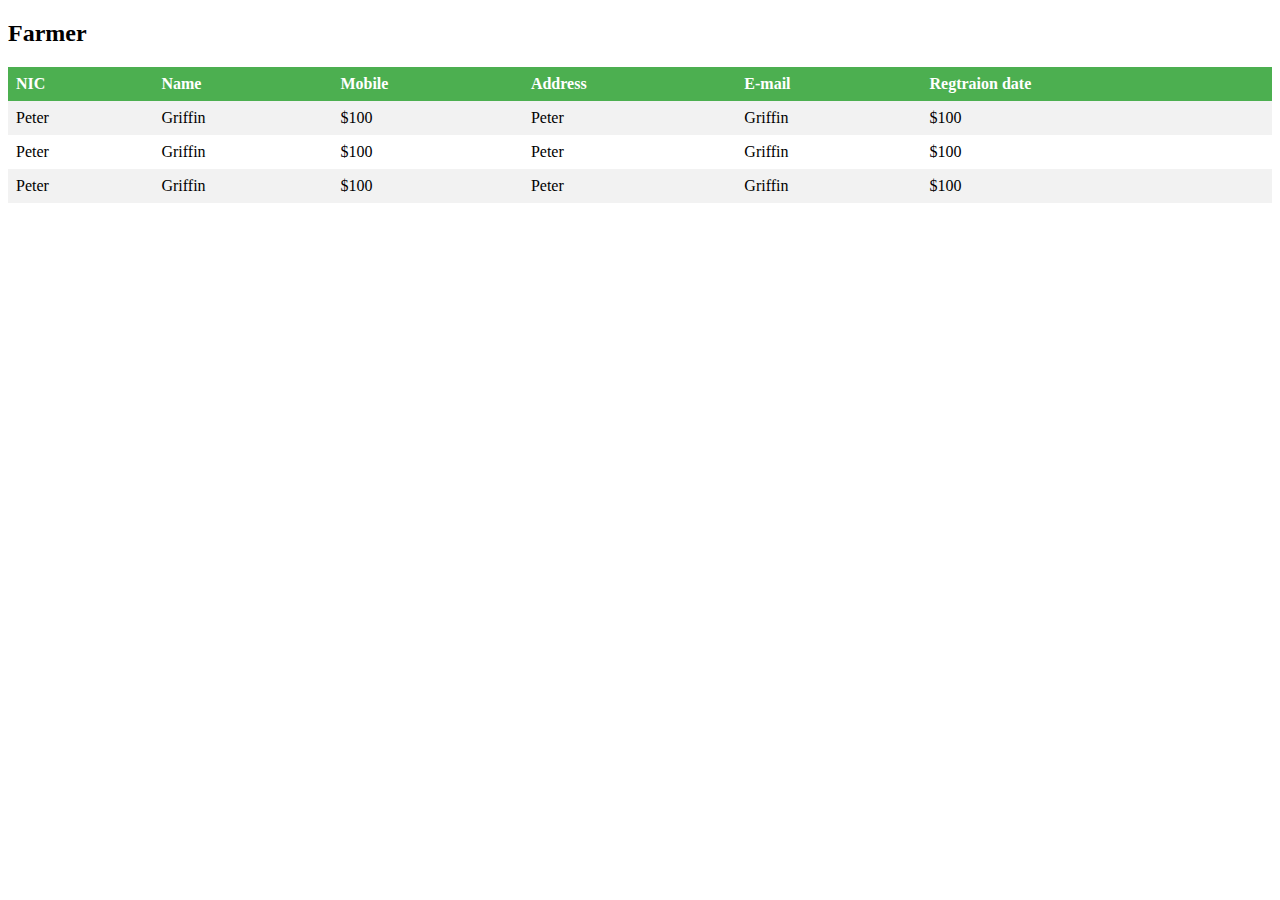
<file: admin/farmer.html>
<!DOCTYPE html>
<html>
<head>
<style>
table {
  border-collapse: collapse;
  width: 100%;
}

th, td {
  text-align: left;
  padding: 8px;
}

tr:nth-child(even){background-color: #f2f2f2}

th {
  background-color: #4CAF50;
  color: white;
}
</style>
</head>
<body>

<h2>Farmer</h2>

<table>
  <tr>
    <th>NIC</th>
    <th>Name</th>
    <th>Mobile</th>
    <th>Address</th>
    <th>E-mail</th>
    <th>Regtraion date</th>
  </tr>
  <tr>
    <td>Peter</td>
    <td>Griffin</td>
    <td>$100</td>
    <td>Peter</td>
    <td>Griffin</td>
    <td>$100</td>
  </tr>
  <tr>
    <td>Peter</td>
    <td>Griffin</td>
    <td>$100</td>
    <td>Peter</td>
    <td>Griffin</td>
    <td>$100</td>
  </tr>
  <tr>
    <td>Peter</td>
    <td>Griffin</td>
    <td>$100</td>
    <td>Peter</td>
    <td>Griffin</td>
    <td>$100</td>
  </tr>

</table>

</body>
</html>
</file>
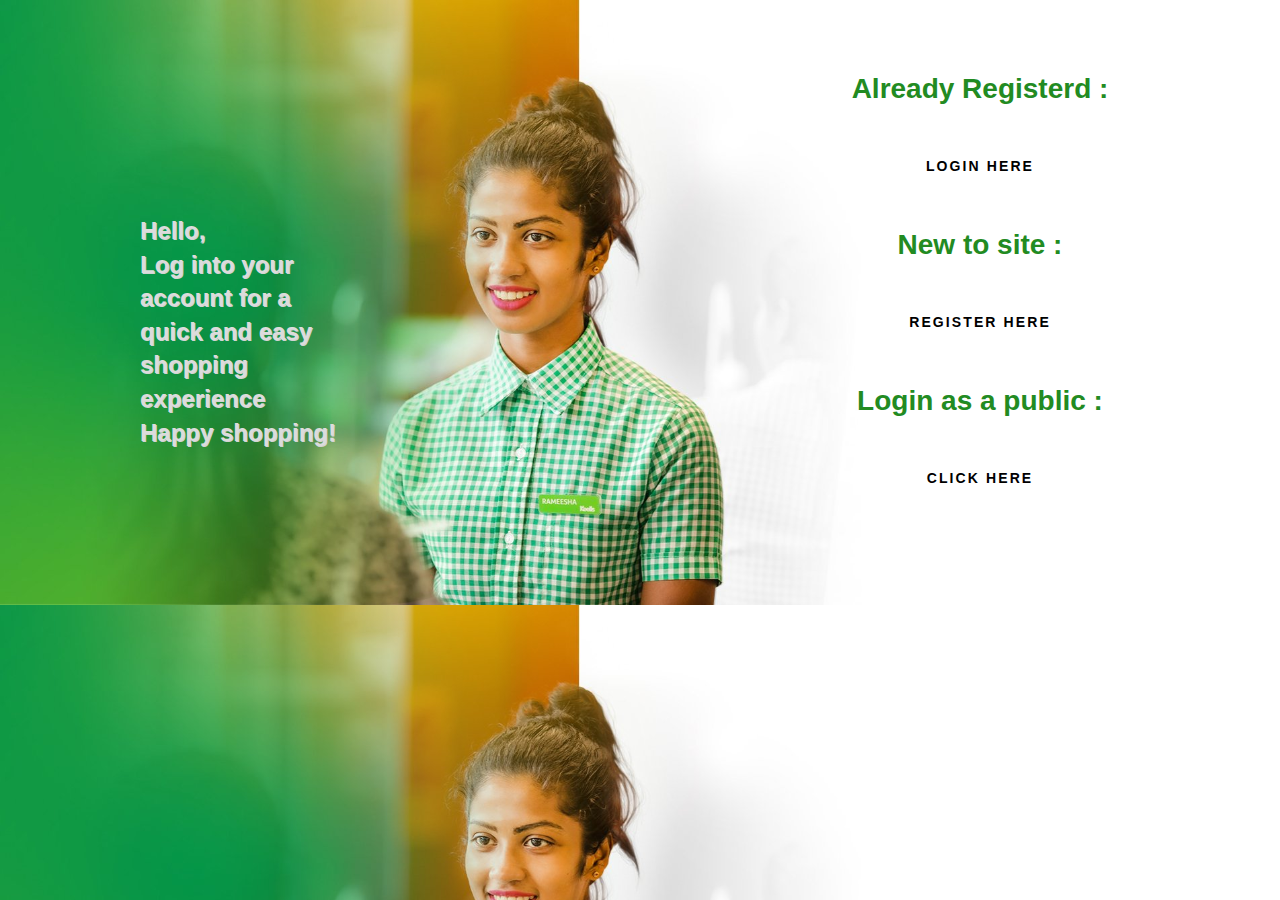
<file: welcome/login.html>
<!DOCTYPE html>
<html lang="en" dir="ltr">
  <head>
    <meta charset="utf-8">
    <link rel="stylesheet" type="text/css" href="login.css">
    <title></title>
  </head>
  <body>
    <div class="state">
      <p>  Hello,<br>
        Log into your <br>
        account for a <br>
        quick and easy <br>
        shopping <br>
        experience <br>
        Happy shopping!</p>
    </div>
    <ul>
  <h1>Already Registerd :</h1>
  <li><a href="#">Login here</a></li>
  <h1>New to site :</h1>
  <li><a href="#">Register here</a></li>
  <h1>Login as a public :</h1>
  <li><a href="#">Click here</a></li>

</ul>




  </body>
</html>
</file>
<file: welcome/login.css>
p{
  font: bold 14px/1.4 'Open Sans', arial, sans-serif;
  font-size: 24px;
  color: 	#DCDCDC;
  text-shadow: 1px 1px #D3D3D3;

}

#rcorners2 {
  border-radius: 15px 50px 30px;
  background: #73AD21;
  padding: 20px;
  width: 120px;
  height: 80px;
  margin: 15px;
  padding-top: 50px;
  padding-right: 30px;
  padding-bottom: 50px;
  padding-left: 80px;

}
.state{
  top: 190px;
  position: absolute;
  left: 140px;
}
.pargraph{
  float: right;
  right: 140px;
  position: absolute;
}
body,html {
  margin: 0;
  font: bold 14px/1.4 'Open Sans', arial, sans-serif;
}
ul {
  margin: 50px auto 0;
  padding: 0;
  list-style: none;
  display: inline-grid;
  width: 600px;
  text-align: center;
  float: right;
}
li {
  display: table-cell;
  position: relative;
  padding: 15px 0;
}
a {
  color: #000;
  text-transform: uppercase;
  text-decoration: none;
  letter-spacing: 0.15em;

  display: inline-block;
  padding: 15px 20px;
  position: relative;
}
a:after {
  background: none repeat scroll 0 0 transparent;
  bottom: 0;
  content: "";
  display: block;
  height: 3px;
  left: 50%;
  position: absolute;
  background: #66cc33;
  transition: width 0.3s ease 0.3s, left 0.9s ease 0s;
  width: 0;
}
a:hover:after {
  width: 100%;
  left: 0;
}

body{
  background-image: url("keells.jpg");
  background-size: cover;
}
h1{
  color: #228B22;
}
</file>
